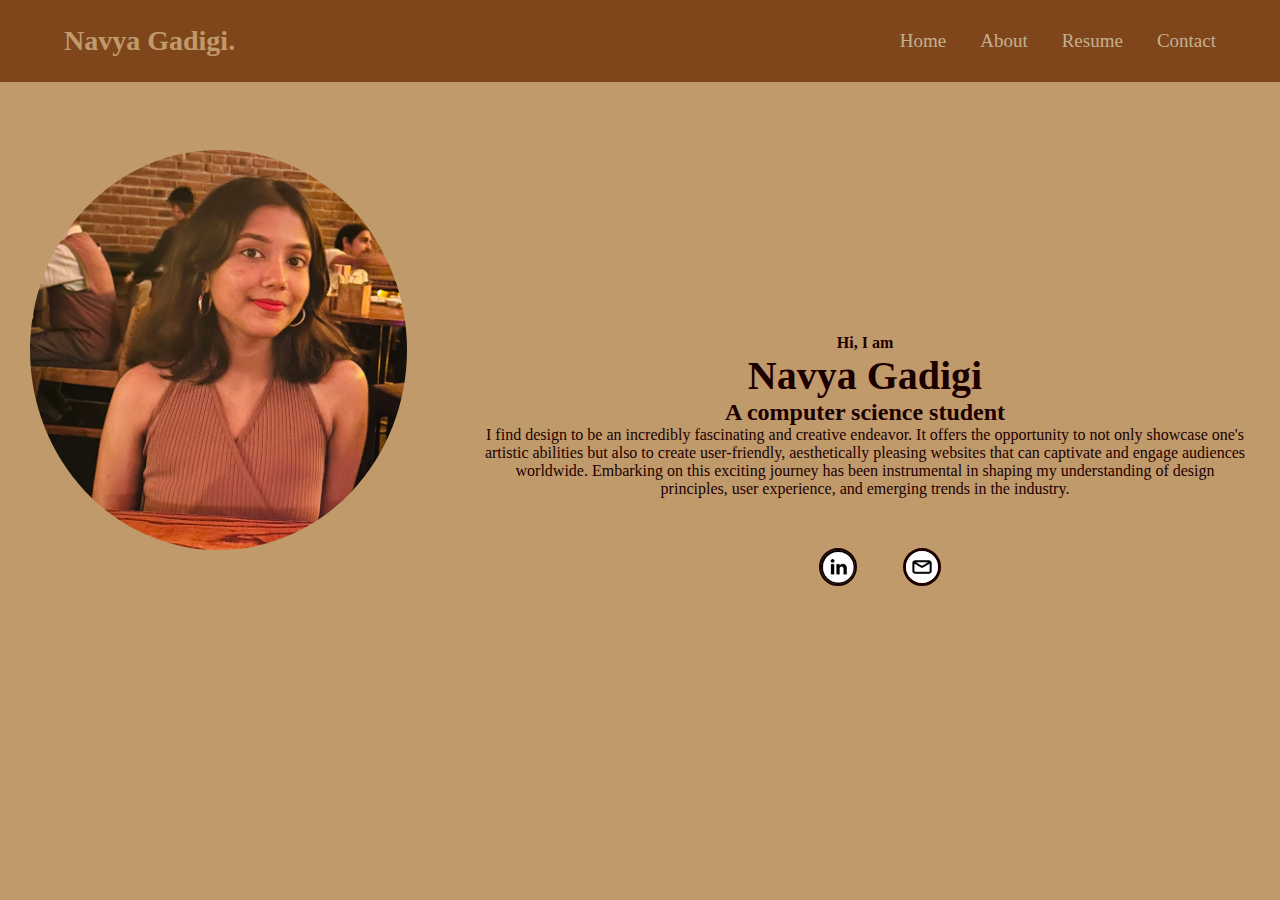
<file: index.html>
<!DOCTYPE html>
<html lang="en">
<head>
    <meta charset="UTF-8">
    <meta name="viewport" content="width=device-width, initial-scale=1.0">
    <title>Personal portfolio website using HTML and CSS only.</title>
    <link rel="stylesheet" href="style.css">

</head>
<body>
    <header class="header">
        <a href="#" class="logo">Navya Gadigi.</a>
        <nav class="nav">
            <a href="./index.html" class="active">Home</a>
            <a href="./about.html">About</a>
            <a href="https://drive.google.com/file/d/195AxB-000nTN6tkTogVKP-Ry53bmWUSJ/view?usp=drivesdk">Resume</a>
            <a href="./contact.html">Contact</a>
        </nav>
    </header>
    <div class="home">

        <div class="img">
            <img height="400px" src="./cap1.jpg.jpg">
        </div>
        <div class="htext">
            <p class="ptext">Hi, I am</p>
            <h1 class="title">Navya Gadigi</h1>
            <h4 class="title2">A computer science student</h4>
            <p class="ptext2">I find design to be an incredibly fascinating and creative endeavor. It offers the opportunity to not only showcase one's artistic abilities but also to create user-friendly, aesthetically pleasing websites that can captivate and engage audiences worldwide. Embarking on this exciting journey has been instrumental in shaping my understanding of design principles, user experience, and emerging trends in the industry.</p>
            <div class="social"><a href="https://www.linkedin.com/in/navya-gadigi-6b9578232?utm_source=share&utm_campaign=share_via&utm_content=profile&utm_medium=ios_app">
                <img height="38px" class="linkdin" src="./link.jpg">
            </a>
            <a href="mailto:navyagadigi1@gmail.com">
                <img height="38px" class="email" src="./email.jpg">
            </a>
        </div>
         </div>
        
    </div>
    
</body>
</html>
</file>
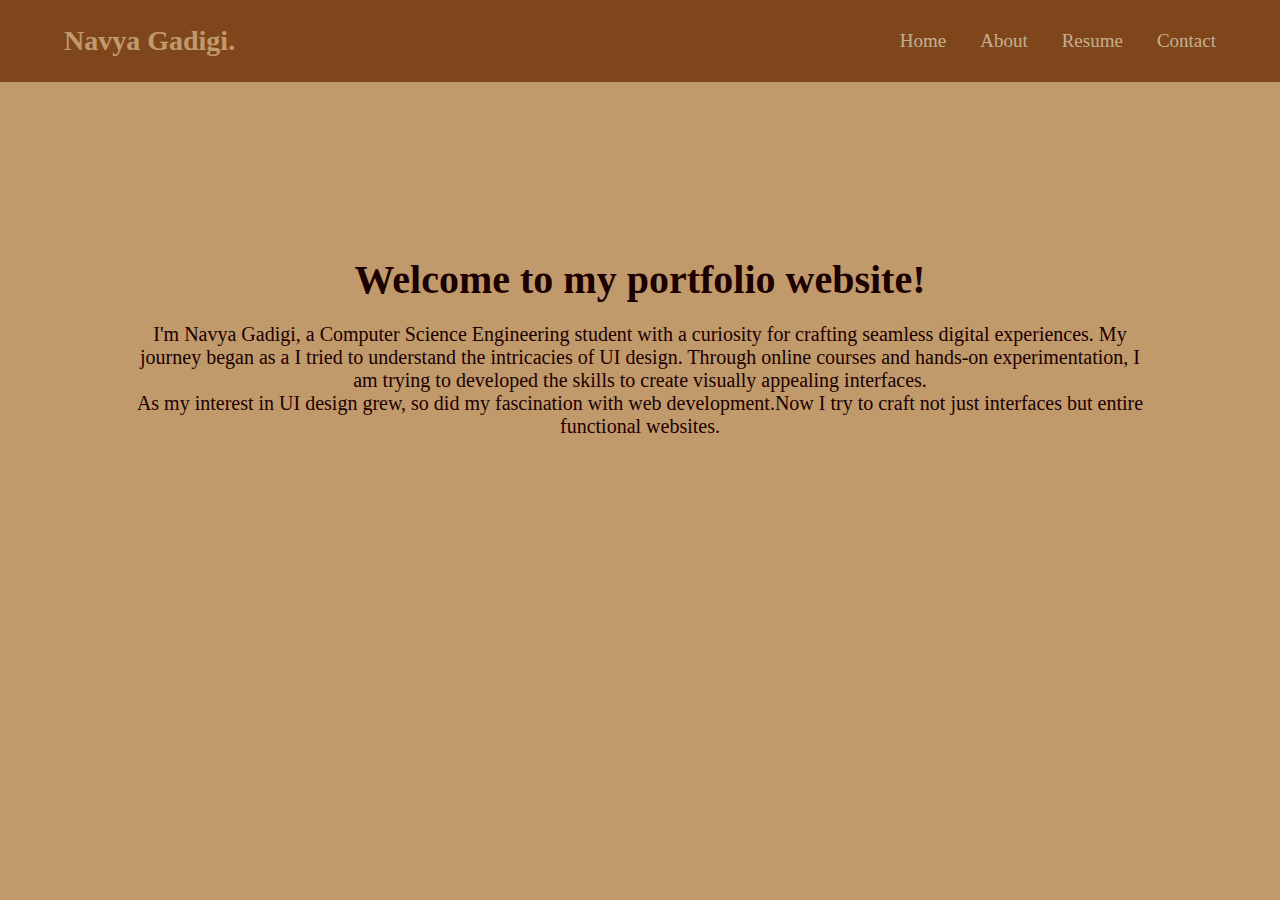
<file: about.html>
<!DOCTYPE html>
<html lang="en">
<head>
    <meta charset="UTF-8">
    <meta name="viewport" content="width=device-width, initial-scale=1.0">
    <title>About section</title>
    <link rel="stylesheet" href="./style.css">
</head>

<body>
    <header class="header">
        <a href="#" class="logo">Navya Gadigi.</a>
        <nav class="nav">
            <a href="./index.html" class="active">Home</a>
            <a href="./navbar/about.html">About</a>
            <a href="https://drive.google.com/file/d/195AxB-000nTN6tkTogVKP-Ry53bmWUSJ/view?usp=drivesdk">Resume</a>
            <a href="./contact.html">Contact</a>
        </nav>
    </header>
  <div class="about">
   <div class="hetext">
    <h1>Welcome to my portfolio website!</h1>
   </div>
   <div class="bodytext">
    <p>I'm Navya Gadigi, a Computer Science Engineering student with a curiosity for crafting seamless digital experiences. My journey began as a I tried to understand the intricacies of UI design. Through online courses and hands-on experimentation, I am trying to developed the skills to create visually appealing interfaces.</p>
    <p>As my interest in UI design grew, so did my fascination with web development.Now I try to craft not just interfaces but entire functional websites.</p>
   </div>
  </div>
</body>
</html>
</file>
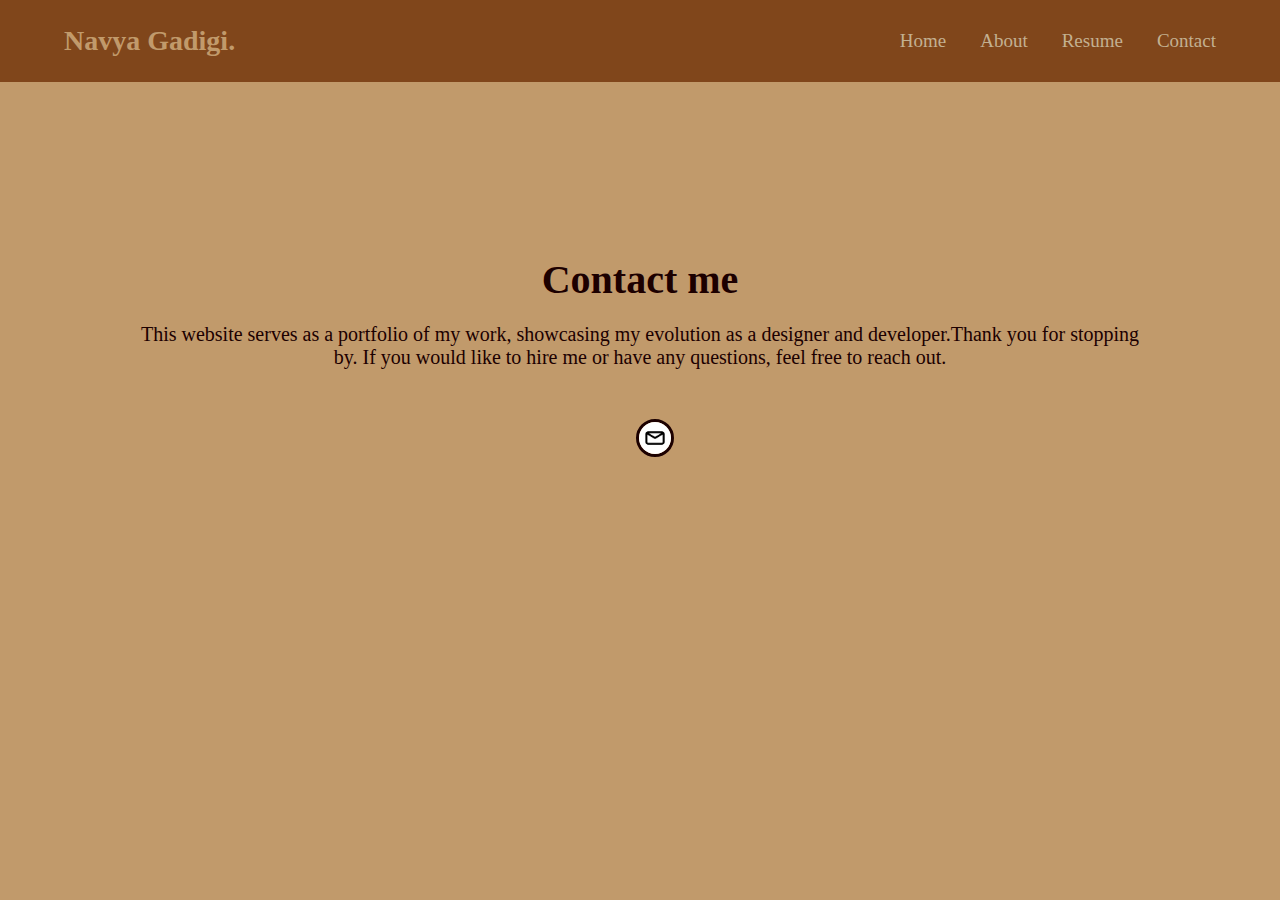
<file: contact.html>
<!DOCTYPE html>
<html lang="en">
<head>
    <meta charset="UTF-8">
    <meta name="viewport" content="width=device-width, initial-scale=1.0">
    <title>Document</title>
    <link rel="stylesheet" href="./style.css">
</head>
<body>
    <header class="header">
        <a href="#" class="logo">Navya Gadigi.</a>
        <nav class="nav">
            <a href="./index.html" class="active">Home</a>
            <a href="./about.html">About</a>
            <a href="https://drive.google.com/file/d/195AxB-000nTN6tkTogVKP-Ry53bmWUSJ/view?usp=drivesdk">Resume</a>
            <a href="./contact.html">Contact</a>
        </nav>
    </header>
    <div class="about">
        <div class="hetext">
            <h1>Contact me</h1>
            <div class="bodytext">
                <p>This website serves as a portfolio of my work, showcasing my evolution as a designer and developer.Thank you for stopping by. If you would like to hire me or have any questions, feel free to reach out.</p>
            </div>
            <div class="cemail">
            <a href="mailto:navyagadigi1@gmail.com">
                <img height="38px" class="email" src="./email.jpg">
            </a>
             </div>
        </div>
    </div>
</body>
</html>
</file>
<file: style.css>
*{
    margin: 0;
    padding: 0;
    box-sizing: border-box;
}
body {
    background-color: #c19a6b;
    color: #1c0000;

}
.header{
    position: fixed;
    top: 0;
    left: 0;
    width: 100%;
    padding: 25px 5%;
    background-color: #80461b;
    display: flex;
    align-items: center;
    justify-content: space-between;
    

}
.logo{
    font-size: 28px;
    font-weight: bolder;
    color: #c19a6b;
    text-decoration: none;
}
.nav a{
    font-size: 19px;
    color: #c3b091;
    text-decoration: none;
    font-weight: 500;
    margin-left: 30px;
    transition: .3s;
    
}
.nav a:hover{
   color: #1c0000;
}


 img{
    display: flex;
    border-radius: 50%;
    margin-top:50px;
    margin-left:30px;
 }
 .home{
    display: flex; 
   justify-content: center;
   gap: 5rem;
   height: 80vh; 
   margin-top: 100px;
   margin-right: 30px;
 }
 .img{
    display: flex;
    height: 400px;
    width: 400px;
    margin-top: auto 0;
    flex-wrap: wrap;
    overflow: hidde;
 }
 .htext{
   
    align-self: center;
    text-align: center;
    margin:top 0 ;

 }
 .ptext{
    font-weight: 600;
 }
 .ptext2{
    text-align: center;
 }
 .ptext2{
    font-weight: 500;
    text-align: center;
 }
 .title{
    font-size: 2.5rem;
    text-align: center;
 }
 .title2{
    font-size: 1.5rem;
 }
 .social{
    display: flex;
    justify-content: center;
    gap: 1rem;
 }
 .email{
   
   border: 3.5px solid #1c0000;
   transition:all .3s ease;
   align-items: center;
   
 }
 .email:hover{
   opacity: 0.6;
 }
.linkdin{
   border: 2px solid #1c0000;
   transition:all .3s ease;
   
}
.linkdin:hover{
   opacity: 0.6;
 }
.about{
   
   align-self: center;
   text-align: center;
   
   
}
.hetext{
   margin-top: 20%;
   align-items: center;
   font-size: 20px;
   font-weight: 100;
}
.bodytext{
   align-items: center;
   margin-left: 10%;
   margin-right: 10%;
   margin-top: 20px;
   font-size: 20px;
}
.cemail{
   display: flex;
   user-select: none;justify-content: center;
}
</file>
